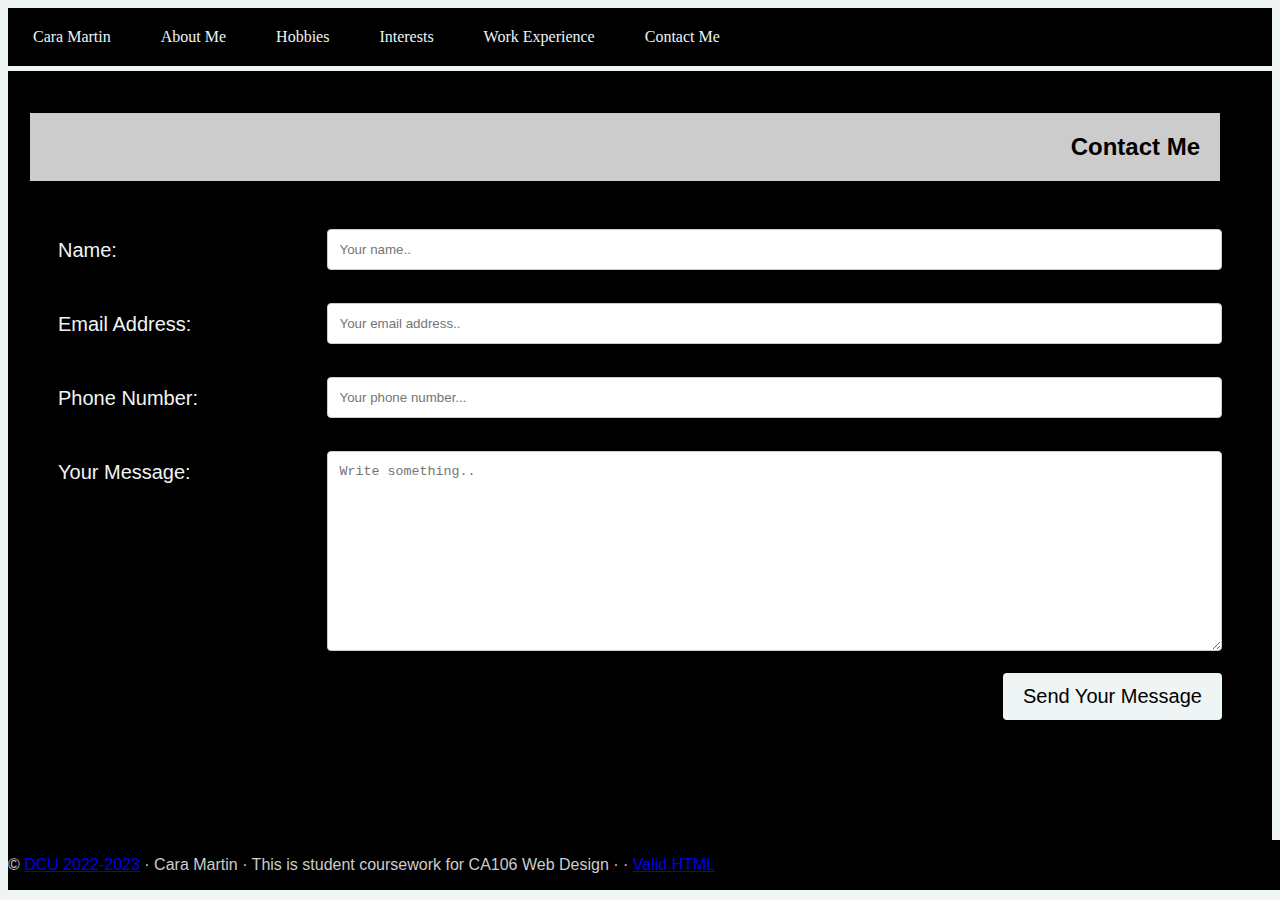
<file: Contact.html>
<!DOCTYPE html>
<html>
<head>
<title>Contact Me</title>
<link rel="stylesheet" type="text/css" href="layout.css">
</head>
<body>
  <nav>
    <ul>
      <li><a href="index.html">Cara Martin</a></li>
      <li><a href="AboutMe.html">About Me</a></li>
      <li><a href="Hobbies.html">Hobbies</a></li>
      <li><a href="Interests.html">Interests</a></li>
      <li><a href="Work Experience.html">Work Experience</a></li>
      <li><a href="Contact.html">Contact Me</a></li>
    </ul>
    </nav>
 </div>
            </div>
        </section>
	                    <!-- Style this nicely.  Don't worry if the form doesn't work, marks here for how well you style it. -->
                
  <form action="https://formspree.io/[cara.martin72@mail.dcu.ie]" method="post">
     <h2 class="title-contact">Contact Me</h2>
  <div class="row">
    <div class="col-25">
      <label for="contact-name">Name:</label>
    </div>
    <div class="col-75">
      <input type="text" id="contact-name" name="contact-name" placeholder="Your name..">
    </div>
  </div>
  <div class="row">
    <div class="col-25">
      <label for="contact-email">Email Address:</label>
    </div>
    <div class="col-75">
      <input type="text" id="contact-email" name="contact-email" placeholder="Your email address..">
    </div>
  </div>
  <div class="row">
    <div class="col-25">
      <label for="contact-phone">Phone Number:</label>
    </div>
    <div class="col-75">
      <input id="contact-phone" type="tel" name="contact-phone" placeholder="Your phone number..." />
    </div>
  </div>
  <div class="row">
    <div class="col-25">
      <label for="contact-message">Your Message:</label>
    </div>
    <div class="col-75">
      <textarea id="contact-message" name="contact-message" placeholder="Write something.." style="height:200px"></textarea>
    </div>
  </div>
  <br>
  <div class="row">
    <input type="submit" value="Send Your Message">
  </div>
  </form>
</body>
<footer id = "footer-layout">
              <p> &copy; <a href="dcu.ie/">DCU 2022-2023</a>
                <span class="footer-separator">&middot;</span>
                <span class="footer-text">Cara Martin</span> 
                <span class="footer-separator">&middot;</span> 
                <span class="footer-text">This is student coursework for CA106 Web Design</span> 
                <span class="footer-separator">&middot;</span> 
                <span class="footer-separator">&middot;</span> 
                <span class="footer-text"><a href="http://validator.w3.org/check?uri=referer" title="W3C HTML Validation Service" >Valid HTML</a><br/></span> 
            </p>
        <!-- Note that the link to the validator above will only produce results when your page is uploaded to the server, and you click on the link from the browser.-->
         
        </footer>
</html>
</file>
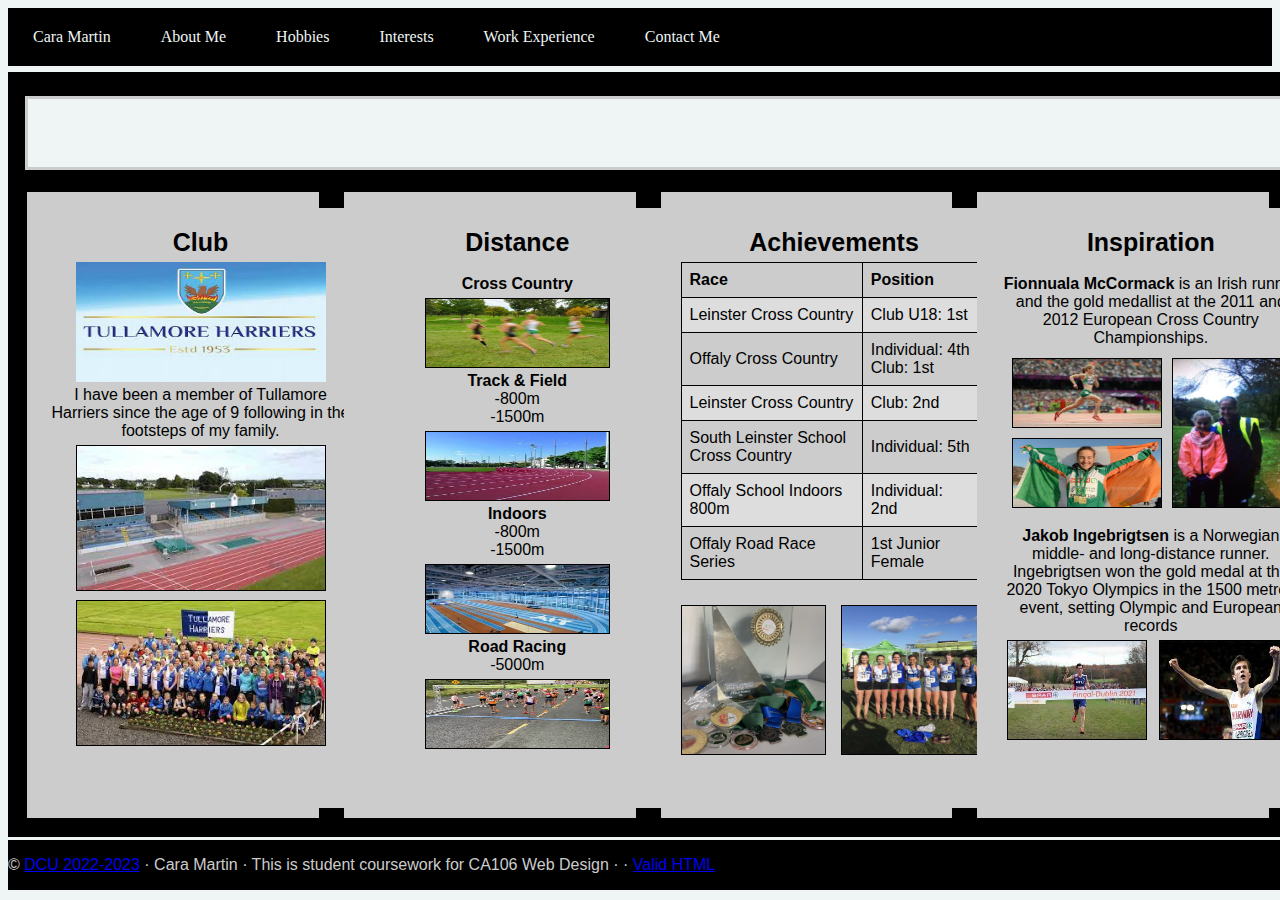
<file: Hobbies.html>
<!DOCTYPE html>
<html>
<head>
<title>Hobbies</title>
<link rel="stylesheet" type="text/css" href="layout.css">
</head>
<body>
  <nav>
    <ul>
      <li><a href="index.html">Cara Martin</a></li>
      <li><a href="AboutMe.html">About Me</a></li>
      <li><a href="Hobbies.html">Hobbies</a></li>
      <li><a href="Interests.html">Interests</a></li>
      <li><a href="Work Experience.html">Work Experience</a></li>
      <li><a href="Contact.html">Contact Me</a></li>
    </ul>
    </nav>
<p class="hobbies-background">
<h2 class="running">Running</h2>
<section class="running-section"><p class="running-par"><b style="font-size: 25px; text-align: center;">Club</b><br><a class="harriers-link" href="https://tullamoreharriers.com/" target="_blank"><img class="harriers-link" src="images\harriers logo.jfif" alt="Tullamore Harriers"></a><br>I have been a member of Tullamore Harriers since the age of 9 following in the footsteps of my family.<img class="harriers" src="images\harriers.jfif"><img class="group"src="images\harriers group.jfif"></p>
</section>
<section class="running-section"><p class="running-par">
	<b style="font-size: 25px;">Distance</b><br><br>
	<b>Cross Country</b><br>
	<img class="dis" src="images\general cross.jpg"><br>
	<b>Track & Field</b><br>
	-800m<br>-1500m<br><img class="dis" src="images\track.jfif"><br>
	<b>Indoors</b><br>-800m<br>-1500m<br><img class="dis" src="images\indoor track.jfif"><br><b>Road Racing</b><br>-5000m<br><img class="dis" src="images\road race.jfif"></p></section>
<section class="running-section"><p class="running-par"><b style="font-size: 25px;">Achievements</b>
	<table>
  <tr>
    <th>Race</th>
    <th>Position</th>
  </tr>
  <tr>
    <td>Leinster Cross Country</td>
    <td>Club U18: 1st</td>
  </tr>
  <tr>
    <td>Offaly Cross Country</td>
    <td>Individual: 4th<br> Club: 1st</td>
  </tr>
  <tr>
    <td>Leinster Cross Country</td>
    <td>Club: 2nd</td>
  </tr>
  <tr>
    <td>South Leinster School Cross Country</td>
    <td>Individual: 5th</td>
  </tr>
  <tr>
    <td>Offaly School Indoors 800m</td>
    <td>Individual: 2nd</td>
  </tr>
  <tr>
    <td>Offaly Road Race Series</td>
    <td>1st Junior Female</td>
  </tr>
</table>
<img class="medals" src="images\medals.jpg">
<img class="cross" src="images\cross.jpg"></p></section>
<section class="running-section"><p class="running-par"><b style="font-size: 25px;">Inspiration</b><br><br><b>Fionnuala McCormack</b> is an Irish runner and the gold medallist at the 2011 and 2012 European Cross Country Championships.<br>
<img class="fb" src="images\britton 1.jfif"><img class="fbme"src="images\britton 3.jpg"><img class="fbpod" src="images\britton 2.jpg"><br><br><br><br><br><br><br><br><br><br><b>Jakob Ingebrigtsen</b> is a Norwegian middle- and long-distance runner. Ingebrigtsen won the gold medal at the 2020 Tokyo Olympics in the 1500 metres event, setting Olympic and European records<br><img class="jidublin" src="images\jacob.jfif"><img class="ji" src="images\jokab.jfif"></p></section></p>
<footer id = "footer-layout">
              <p> &copy; <a href="dcu.ie/">DCU 2022-2023</a>
				<span class="footer-separator">&middot;</span>
				<span class="footer-text">Cara Martin</span> 
				<span class="footer-separator">&middot;</span> 
				<span class="footer-text">This is student coursework for CA106 Web Design</span> 
				<span class="footer-separator">&middot;</span> 
				<span class="footer-separator">&middot;</span> 
				<span class="footer-text"><a href="http://validator.w3.org/check?uri=referer" title="W3C HTML Validation Service" >Valid HTML</a><br/></span> 
			</p>
        <!-- Note that the link to the validator above will only produce results when your page is uploaded to the server, and you click on the link from the browser.-->
         
        </footer>
</body>
</html>
</file>
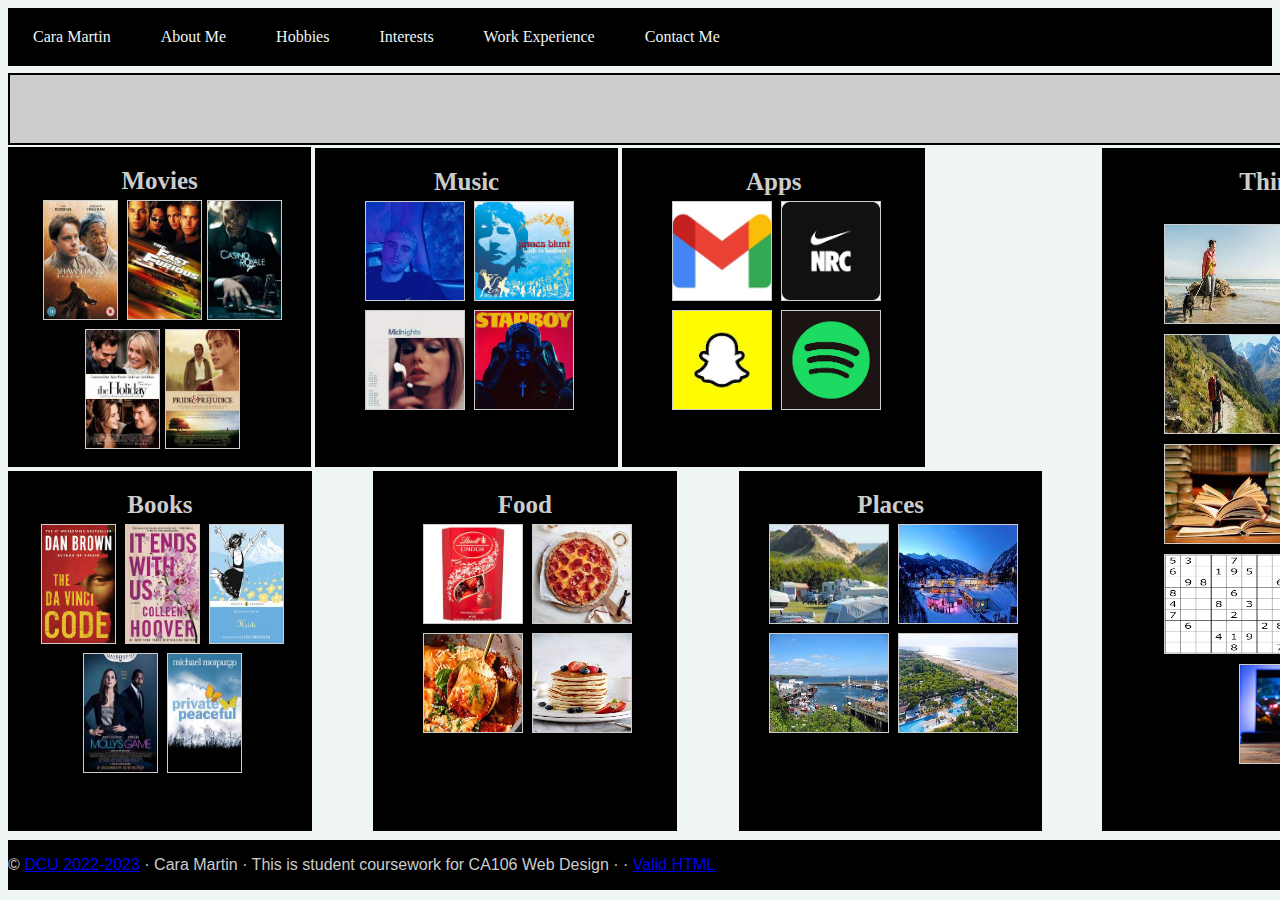
<file: Interests.html>
<!DOCTYPE html>
<html>
<head>
<title>Interests</title>
<link rel="stylesheet" type="text/css" href="layout.css">
</head>
<body>
  <nav>
    <ul>
      <li><a href="index.html">Cara Martin</a></li>
      <li><a href="AboutMe.html">About Me</a></li>
      <li><a href="Hobbies.html">Hobbies</a></li>
      <li><a href="Interests.html">Interests</a></li>
      <li><a href="Work Experience.html">Work Experience</a></li>
      <li><a href="Contact.html">Contact Me</a></li>
    </ul>
    </nav>

<h2 class="title-fav">Favourites</h2>
<p class="favourites"><b style="font-size: 25px;">Movies</b><br><img class="movies" src="images\shawshank.jfif"> <img class="movies" src="images\ff.jfif"><img class="movies" src="images\casino.jfif"> <img class="movies" src="images\holiday.jfif"><img class="movies" src="images\pp.jfif"></p>
<p class="fav3"><b style="font-size: 25px;">Music</b><br>
<img class="music" src="images\fa.jfif" >
<img class="music" src="images\jb.jfif" >
<img class="music" src="images\ts.jfif" >
<img class="music" src="images\tw.jfif" ></p>
<p class="fav4"><b style="font-size: 25px;">Apps</b><br>
<img class="apps" src="images\gmail.jfif" >
<img class="apps" src="images\nike run.png" >
<img class="apps" src="images\sc.jfif" >
<img class="apps" src="images\spotify.png" ></p>
<p class="things-to-do"><b style="font-size: 25px;">Things to do</b><br><br>
<img class="to-do" src="images\beach.jfif" >
<img class="to-do" src="images\cycle.jfif" >
<img class="to-do" src="images\mountain.jfif" >
<img class="to-do" src="images\puzzle.jfif" >
<img class="to-do" src="images\read.jfif" >
<img class="to-do" src="images\run.jfif" >
<img class="to-do" src="images\soduko.png" >
<img class="to-do" src="images\swim.jfif" >
<img class="to-do" src="images\wmovie.jfif" ></p><br>
<p class="fav"><b style="font-size: 25px;">Books</b><br>
<img class="books" src="images\davincicode.jfif" >
<img class="books" src="images\ends.jfif" >
<img class="books" src="images\heidi  clear.jfif" >
<img class="books" src="images\molly.jfif" >
<img class="books" src="images\private.jfif" ></p>
<p class="fav1"><b style="font-size: 25px;">Food</b><br>
<img class="food" src="images\lindor.jfif" >
<img class="food" src="images\pizza.jfif" >
<img class="food" src="images\ravioli.jfif" >
<img class="food" src="images\panckaes.jfif" ></p>
<p class="fav2"><b style="font-size: 25px;">Places</b><br>
<img class="places" src="images\morris.jfif">
<img class="places" src="images\bad.jfif">
<img class="places" src="images\dunmore.jfif">
<img class="places" src="images\italy.jfif">
</p>

</body>
<footer id = "footer-layout">
              <p> &copy; <a href="dcu.ie/">DCU 2022-2023</a>
				<span class="footer-separator">&middot;</span>
				<span class="footer-text">Cara Martin</span> 
				<span class="footer-separator">&middot;</span> 
				<span class="footer-text">This is student coursework for CA106 Web Design</span> 
				<span class="footer-separator">&middot;</span> 
				<span class="footer-separator">&middot;</span> 
				<span class="footer-text"><a href="http://validator.w3.org/check?uri=referer" title="W3C HTML Validation Service" >Valid HTML</a><br/></span> 
			</p>
        <!-- Note that the link to the validator above will only produce results when your page is uploaded to the server, and you click on the link from the browser.-->
         
        </footer>
</html>
</file>
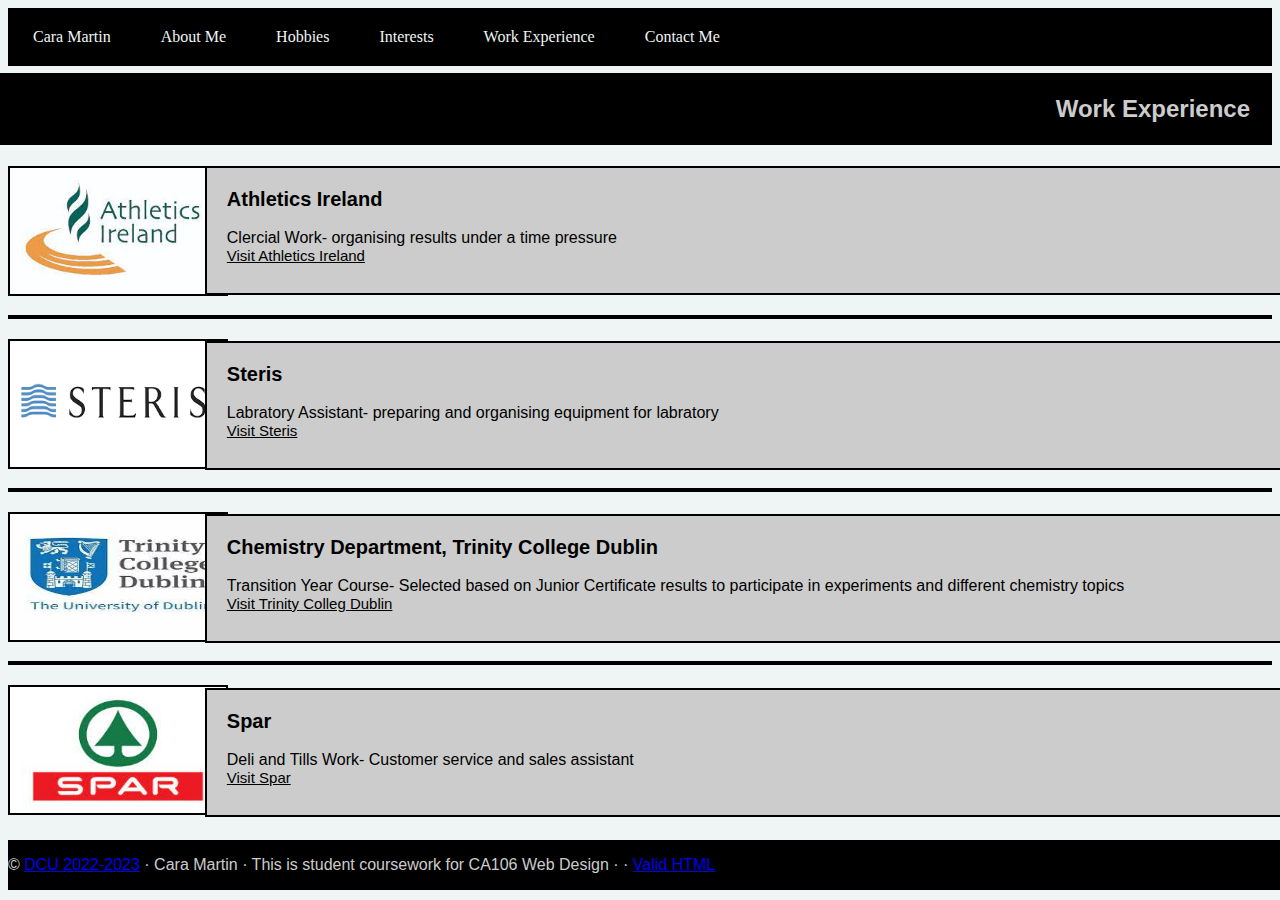
<file: Work Experience.html>
<!DOCTYPE html>
<html>
<head>
<title>Work Experience</title>
<link rel="stylesheet" type="text/css" href="layout.css">
</head>
<nav>
  <ul>
    <li><a href="index.html">Cara Martin</a></li>
    <li><a href="AboutMe.html">About Me</a></li>
    <li><a href="Hobbies.html">Hobbies</a></li>
    <li><a href="Interests.html">Interests</a></li>
    <li><a href="Work Experience.html">Work Experience</a></li>
    <li><a href="Contact.html">Contact Me</a></li>
  </ul>
  </nav>
                <h2 class="title-work">Work Experience</h2>
                <p class="work"><img class="imgwork" src="images\ai.jfif"><p class="workpar"><b style="font-size: 20px;">Athletics Ireland</b><br><br>Clercial Work- organising results under a time pressure<br><a class="worklink" href="https://www.athleticsireland.ie/">Visit Athletics Ireland</a></p></p><hr>
                <p class="work"><img class="imgwork" src="images\steris.png" ><p class="workpar1"><b style="font-size: 20px;">Steris</b><br><br>Labratory Assistant- preparing and organising equipment for labratory<br><a class="worklink" href="https://www.steris.com/">Visit Steris</a></p></p><hr>
                <p class="work"><img class="imgwork" src="images\chemdep.jfif" ><p class="workpar2"><b style="font-size: 20px;">Chemistry Department, Trinity College Dublin</b><br><br>Transition Year Course- Selected based on Junior Certificate results to participate in experiments and different chemistry topics<br><a class="worklink" href="https://www.tcd.ie/">Visit Trinity Colleg Dublin</a></p></p><hr>
                <p class="work"><img class="imgwork" src="images\spars.jfif"><p class="workpar3"><b style="font-size: 20px;">
                Spar</b><br><br>Deli and Tills Work- Customer service and sales assistant<br><a class="worklink" href="https://www.spar.ie/">Visit Spar</a></p></p>
</body>
<footer id = "footer-layout">
              <p> &copy; <a href="dcu.ie/">DCU 2022-2023</a>
				<span class="footer-separator">&middot;</span>
				<span class="footer-text">Cara Martin</span> 
				<span class="footer-separator">&middot;</span> 
				<span class="footer-text">This is student coursework for CA106 Web Design</span> 
				<span class="footer-separator">&middot;</span> 
				<span class="footer-separator">&middot;</span> 
				<span class="footer-text"><a href="http://validator.w3.org/check?uri=referer" title="W3C HTML Validation Service" >Valid HTML</a><br/></span> 
			</p>
        <!-- Note that the link to the validator above will only produce results when your page is uploaded to the server, and you click on the link from the browser.-->
         
        </footer>
</html>
</file>
<file: layout.css>
/* These are some suggested groupings for your stylesheet... */
body {
	background-color: #EFF5F5;
}
/* nav bar */
ul {
  list-style-type: none;
  margin: 0;
  padding: 0;
  overflow: hidden;
  background-color: black;
}

li {
  float: left;
}

li a {
  display: block;
  color: #EFF5F5;
  text-align: center;
  padding:20px 25px;
  text-decoration: none;
}

li a:hover {
  background-color: grey;
}
/* homepage */
div{
	display: inline;
}
img{
	margin-top: 5px;
}
h3{
	color: #ccc;
	font-family: sans-serif;
}
h4{
	color: #ccc;
	font-family: sans-serif;
}
/* footer */
footer {
	position: absolute;
	top: 840px;
	width: 1503px;
	background-color: black;
	color: #ccc;
	font-family: sans-serif;
}
/* homepage */
.title-home {
	color: #EFF5F5;
	background-color: black;
    font-family: Arial, Helvetica, sans-serif;
	font-size: 100px;
	text-align: center;
	padding: 50px;
	margin: 0;
}
/* about me page */
.home {
    position: relative;
    float: left;
    top: 5px;
  	width: 749px;
  	height: 765px;
  	background: black;
  	padding: 20px;
}
.home3 {
	font-family: sans-serif;
	border: solid 2px black;
	padding: 20px;
	text-align: right;
	width: 710px;
	background-color: #ccc;
	color: black;
	position: relative;
	top: 0;
}
.home1 {
	font-size: 16px;
	font-family: sans-serif;
	padding: 10px;
	text-align: center;
	color: #ccc;
	position: absolute;
	top: 105px;
	left: 402px;
	width: 325px;
	height: 600px;
	border: solid 2px black;
	border: solid 2px #ccc;
}
.home2 {
	border: solid 2px #ccc;
	position: absolute;
	top: 117px;
	left: 25px;
	width: 355px;
	height: 295px;
}
.home4 {
	border: solid 2px #ccc;
	position: absolute;
	top: 430px;
	left: 25px;
	width: 355px;
	height: 285px;
}
.college {
	position: relative;
	float: right;
	top: 5px;
  	width: 749px;
  	height: 765px;
  	background: black;
  	padding: 20px;
}
.college1 {
	font-family: sans-serif;
	border: solid 2px black;
	padding: 20px;
	text-align: right;
	width: 710px;
	position: relative;
	float: right;
	color: black;
	background-color: #ccc;
}
.dcu {
	border: solid 2px #ccc;
	position: absolute;
	top: 116px;
	right: 18px;
	width: 710px;
	height: 285px;
}
.dcu1 {
	color: #ccc;
	font-family: sans-serif;
	text-align: center;
	padding: 20px;
	position: absolute;
	top: 410px;
	border: solid 2px #ccc;
	height: 295px;
	width: 710px;
}
.dew {
	align-content: center;
	width: 150px;
	height: 85px;
	border: solid 3px white;
}
.canal {
	width: 150px;
	height: 85px;
	border: solid 3px white;
}
.castle {
	width: 150px;
	height: 85px;
}
/* Hobbies */
.hobbies-background {
	background-color: black;
	position: absolute;
	top: 56px;
	z-index: -1;
	width: 1503px;
	height: 765px;
	padding: ;
}
.running {
	color: black;
	background-color: #eff5f5;
	font-family: sans-serif;
	border: solid #ccc;
	padding: 20px;
	text-align: right;
	z-index: 1;
	width: 1469px;
	margin-top: 30px;
	margin-left: 17px;
}
.running-section {
	border: solid 2px black;
	background-color: #ccc;
	display: inline-block;
	width: 23.4%;
	height: 630px;
	padding: 0px;
	z-index: 1;
	margin-left: 17px;
}
.running-par {
	padding: 20px;
	background-color: #ccc;
	display: inline-block;
	position: absolute;
	width: 347px;
	height: 600px;
	text-align: center;
	font-family: sans-serif;
}
.harriers-link {
	height: 120px;
	width: 250px;
}
a.harriers-link:hover {
	opacity: 0.5;
}
.harriers {
	width: 250px;
	border: solid 1px black;
}
.group {
	width: 250px;
	border: solid 1px black;
}
.dis {
	border: solid 1px black;
	width: 185px;
	height: 70px;
}
table {
  font-family: arial, sans-serif;
  border-collapse: collapse;
  width: 100%;
  position: absolute;
  margin-top: 70px;
  width: 300px;
  margin-left: 20px;
}
td, th {	
  border: 1px solid black;
  text-align: left;
  padding: 8px;
}

tr:nth-child(even) {
  background-color: #dddddd;
}
.medals {
	width: 145px;
	height: 150px;
	position: absolute;
	top: 600px;
	margin-left: 20px;
	border: solid 1px black;
}
.cross {
	width: 145px;
	height: 150px;
	position: absolute;
	top: 600px;
	margin-left: 180px;
	border: solid 1px black;
}
.fb {
	border: solid 1px black;
	width: 150px;
	height: 70px;
	position: absolute;
	top: 145px;
	left: 35px;
}
.fbme {
	border: solid 1px black;
	width: 125px;
	height: 150px;
	position: absolute;
	top: 145px;
	left: 195px;
}
.fbpod {
	border: solid 1px black;
	width: 150px;
	height: 70px;
	position: absolute;
	top: 225px;
	left: 35px;
}
.jidublin {
	width: 140px;
	height: 100px;
	position: absolute;
	left: 30px;
	border: solid 1px black;
}
.ji {
	width: 142px;
	height: 100px;
	position: absolute;
	left: 182px;
	border: solid 1px black;
}
/* Interests Page */
.favourites {
	color: #ccc;
	background-color: black;
	width: 24%;
	height: 320px;
	padding: 20px;
	text-align: center;
	position: relative;
	top: 65px;
}
.fav3 {
	color: #ccc;
	background-color: black;
	width: 23.7%;
	height: 319px;
	padding: 20px;
	text-align: center;
	position: absolute;
	left: 24.6%;
	top: 132px;	
}
.fav4 {
	color: #ccc;
	background-color: black;
	width: 23.7%;
	height: 319px;
	padding: 20px;
	text-align: center;
	position: absolute;
	left: 48.6%;
	top: 132px;	
}
.fav {
	color: #ccc;
	background-color: black;
	position: absolute;
	top: 455px;
	left: 8px;
	width: 23.73%;
	height: 360px;
	padding: 20px;
	text-align: center;
}
.fav1 {
	color: #ccc;
	background-color: black;
	position: absolute;
	top: 455px;
	left: 373px;
	width: 23.73%;
	height: 360px;
	padding: 20px;
	text-align: center;
}
.fav2 {
	color: #ccc;
	background-color: black;
	position: absolute;
	top: 455px;
	left: 739px;
	width: 23.7%;
	height: 360px;
	padding: 20px;
	text-align: center;
}
.things-to-do {
	color: #ccc;
	background-color: black;
	display: inline-block;
	position: absolute;
	top: 128px;
	left: 1102px;
	width: 408px;
	height: 683px;
	padding: 20px;
	text-align: center;
	font-size: 20px;
}
.title-fav {
	color: black;
	background-color: #ccc;
	font-family: sans-serif;
	border: solid 2px black;
	padding: 20px;
	text-align: right;
	width: 1502px;
	position: absolute;
	top: 53px;
}
.movies {
	display: inline-block;
	width: 75px;
	height: 120px;
	margin-left: 5px;
	position: relative;
	border: solid 1px #ccc
}
.music {
	display: inline-block;
	width: 100px;
	height: 100px;
	margin-left: 5px;
	position: relative;
	border: solid 1px #ccc
}
.apps {
	display: inline-block;
	width: 100px;
	height: 100px;
	margin-left: 5px;
	position: relative;
	border: solid 1px #ccc
}
.books {
	display: inline-block;
	width: 75px;
	height: 120px;
	margin-left: 5px;
	position: relative;
	border: solid 1px #ccc
}
.food {
	display: inline-block;
	width: 100px;
	height: 100px;
	margin-left: 5px;
	position: relative;
	border: solid 1px #ccc
}
.places {
	display: inline-block;
	width: 120px;
	height: 100px;
	margin-left: 5px;
	position: relative;
	border: solid 1px #ccc
}
.to-do {
	display: inline-block;
	width: 140px;
	height: 100px;
	margin-left: 5px;
	position: relative;
	border: solid 1px #ccc
}
/* Work Experience Page */
.title-work {
	color: #ccc;
	background-color: black;
	font-family: sans-serif;
	border: solid 2px black;
	padding: 20px;
	text-align: right;
	width: 1502px;
	position: absolute;
	top: 53px;
	right: 8px;
}
.work {
	position: relative;
	top: 80px;
	font-family: sans-serif;
	font-size: 15px;
}
.workpar {
	padding: 20px;
	font-family: sans-serif;
	background-color: #ccc;
	color: black;
	position: absolute;
	left: 16%;
	top: 150px;
	height: 129px;
	width: 1250px;
	border: solid 2px black;
}
.workpar1 {
	padding: 20px;
	font-family: sans-serif;
	background-color: #ccc;
	color: black;
	position: absolute;
	left: 16%;
	top: 325px;
	height: 129px;
	width: 1250px;
	border: solid 2px black;
}
.workpar2 {
	padding: 20px;
	font-family: sans-serif;
	background-color: #ccc;
	color: black;
	position: absolute;
	left: 16%;
	top: 498px;
	height: 129px;
	width: 1250px;
	border: solid 2px black;
}
.workpar3 {
	padding: 20px;
	font-family: sans-serif;
	background-color: #ccc;
	color: black;
	position: absolute;
	left: 16%;
	top: 672px;
	height: 129px;
	width: 1250px;
	border: solid 2px black;
}
hr {
	position: relative;
	top: 80px;
	border: solid 2px black;
}
.imgwork {
	position: relative;
	width: 220px;
	height: 130px;
	border: solid 2px black;
}
.worklink {
	font-family: sans-serif;
	font-size: 15px;
	color: black;
}
a.worklink:hover {
	color: blueviolet;
}
/* Contact Page */
.title-contact {
	color: black;
	background-color: #ccc;
	font-family: sans-serif;
	border: solid 2px black;
	padding: 20px;
	text-align: right;
}
* {
  box-sizing: border-box;
}
form {
	background-color: black;
	width: 100%;
	height: 800px;
	margin-top: 5px;
	padding: 20px;
	padding-right: 50px;
}
input[type=text], select, textarea {
  width: 100%;
  margin-top: 20px;
  padding: 12px;
  border: 1px solid #ccc;
  border-radius: 4px;
  resize: vertical;
}
input[type=tel] {
	width: 100%;
	margin-top: 20px;
	padding: 12px;
	border: 1px solid #ccc;
  	border-radius: 4px;
  	resize: vertical;
}
label {
	font-family: sans-serif;
	color: #EFF5F5;	
	font-size: 20px;
  	padding: 30px 20px 15px 30px;
  	display: inline-block;
}
input[type=submit] {
  background-color:#EFF5F5;
  color: black;
  padding: 12px 20px;
  border: none;
  border-radius: 4px;
  cursor: pointer;
  float: right;
  font-size: 20px;
}

input[type=submit]:hover {
  background-color: #ccc;
}

.container {
  border-radius: 5px;
  background-color: #black;
  padding: 20px;
}

.col-25 {
  float: left;
  width: 25%;
  margin-top: 6px;
}

.col-75 {
  float: left;
  width: 75%;
  margin-top: 6px;
}
.row:after {
  content: "";
  display: table;
  clear: both;
}
@media screen and (max-width: 600px) {
  .col-25, .col-75, input[type=submit] {
    width: 100%;
    margin-top: 0;
  }
}
</file>
